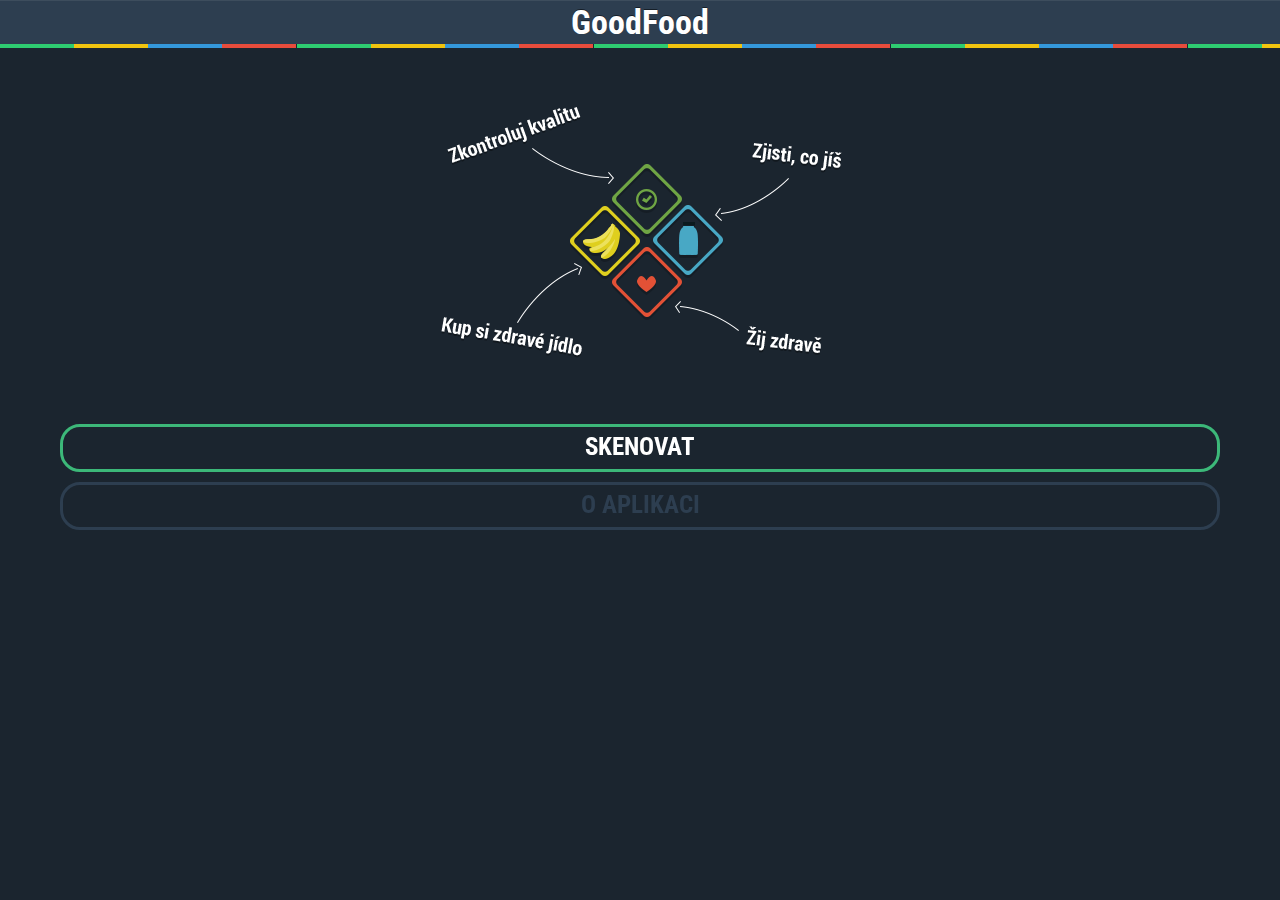
<file: index.html>
<!DOCTYPE html>
<html>
  <head>
    <meta charset="utf-8">
    <title>GoodFood</title>

    <!-- Sets initial viewport load and disables zooming  -->
    <meta name="viewport" content="initial-scale=1, maximum-scale=1, user-scalable=no">

    <!-- Makes your prototype chrome-less once bookmarked to your phone's home screen -->
    <meta name="apple-mobile-web-app-capable" content="yes">
    <meta name="apple-mobile-web-app-status-bar-style" content="black">
    
    <!-- Set a shorter title for iOS6 devices when saved to home screen -->
    <meta name="apple-mobile-web-app-title" content="Ratchet">

    <!-- Set Apple icons for when prototype is saved to home screen -->
    <link rel="apple-touch-icon-precomposed" sizes="114x114" href="touch-icons/apple-touch-icon-114x114.png">
    <link rel="apple-touch-icon-precomposed" sizes="72x72" href="touch-icons/apple-touch-icon-72x72.png">
    <link rel="apple-touch-icon-precomposed" sizes="57x57" href="touch-icons/apple-touch-icon-57x57.png">

    <!-- Get Google font -->
    <link href="//fonts.googleapis.com/css?family=Roboto+Condensed:300italic,300,400italic,400,700italic,700" rel="stylesheet" type="text/css">

    <!-- Include the compiled Ratchet CSS -->
    <link rel="stylesheet" href="ratchet.css">

    <link rel="stylesheet" href="style.css">
    <!-- Favicon -->
    <link rel="shortcut icon" href="icon.png"/>

    <!-- Include the compiled Ratchet JS -->
    <script src="ratchet.js"></script>
    <script src="http://code.jquery.com/jquery-2.0.0.min.js"></script>

  </head>
  <body>

  <script type="text/javascript">
  $(document).ready(function () {
    $('#scanButton').click(function () {
      cordova.plugins.barcodeScanner.scan(
        function (result) {
            alert("We got a barcode\n" +
                  "Result: " + result.text + "\n" +
                  "Format: " + result.format + "\n" +
                  "Cancelled: " + result.cancelled);
        }, 
        function (error) {
            alert("Scanning failed: " + error);
        }
     );
    });
  });
  </script>

  <!-- Header with title -->
  <header class="bar-title">
    <h1 class="title">GoodFood</h1>
  </header>

  <!-- Content -->
  <div class="content" width="device-width">
      <div class="colorline"></div>

      <!-- Content padding -->
      <div class="content-padded">

        <!-- APP logo -->
        <div class="applogo"></div>

        <!-- Button start camera -->
        <a id="scanButton" class="button-block">skenovat</a>

        <!-- Author -->
        <a href="./about.html" class="button-block author">O aplikaci</a>

      </div>

  </div>

  </body>
</html>
</file>
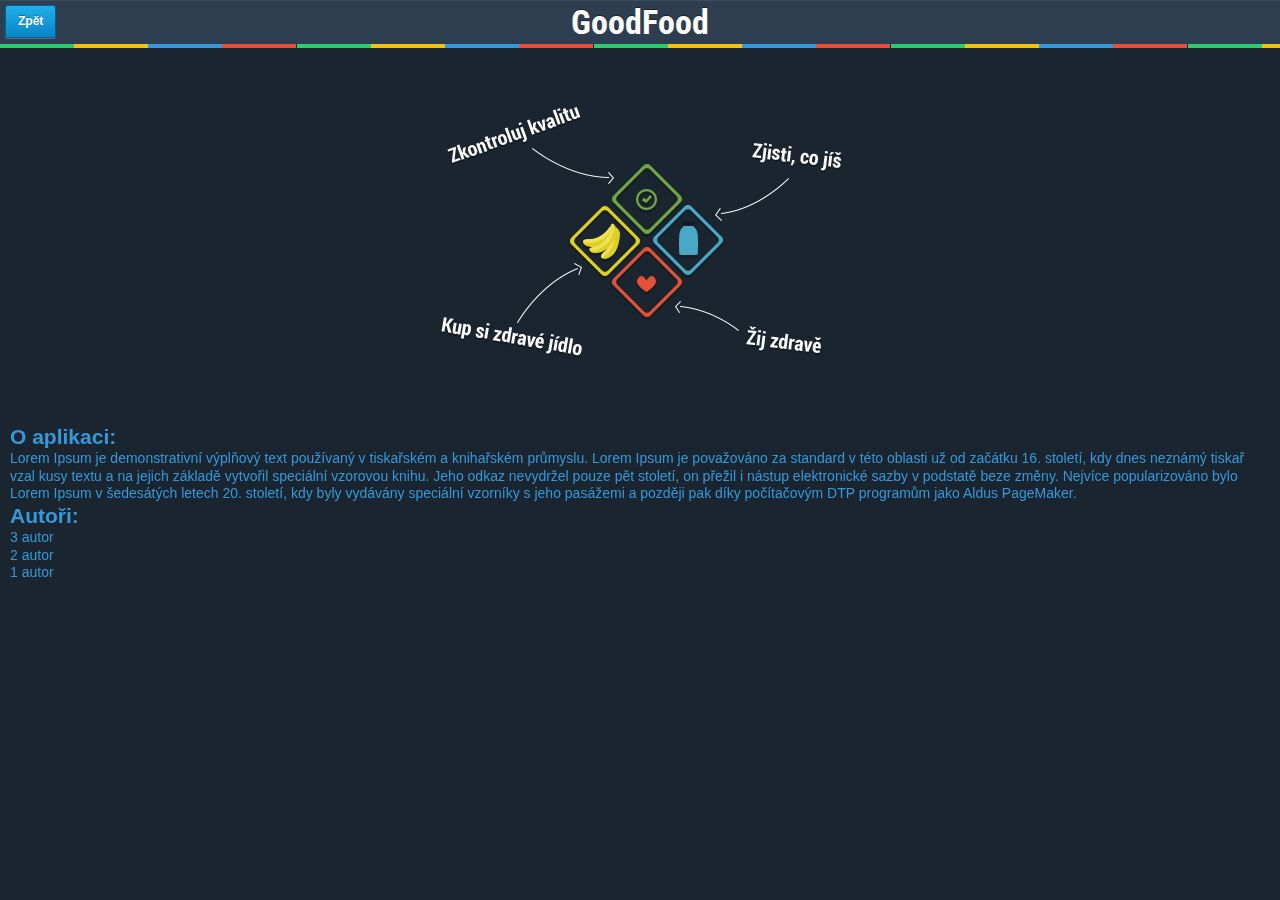
<file: about.html>
<!DOCTYPE html>
<html>
<head>
    <meta charset="utf-8">
    <title>GoodFood</title>

    <!-- Sets initial viewport load and disables zooming  -->
    <meta name="viewport" content="initial-scale=1, maximum-scale=1, user-scalable=no">

    <!-- Makes your prototype chrome-less once bookmarked to your phone's home screen -->
    <meta name="apple-mobile-web-app-capable" content="yes">
    <meta name="apple-mobile-web-app-status-bar-style" content="black">

    <!-- Set a shorter title for iOS6 devices when saved to home screen -->
    <meta name="apple-mobile-web-app-title" content="Ratchet">

    <!-- Set Apple icons for when prototype is saved to home screen -->
    <link rel="apple-touch-icon-precomposed" sizes="114x114" href="touch-icons/apple-touch-icon-114x114.png">
    <link rel="apple-touch-icon-precomposed" sizes="72x72" href="touch-icons/apple-touch-icon-72x72.png">
    <link rel="apple-touch-icon-precomposed" sizes="57x57" href="touch-icons/apple-touch-icon-57x57.png">

    <!-- Get Google font -->
    <link href="//fonts.googleapis.com/css?family=Roboto+Condensed:300italic,300,400italic,400,700italic,700" rel="stylesheet" type="text/css">

    <!-- Include the compiled Ratchet CSS -->
    <link rel="stylesheet" href="ratchet.css">

    <link rel="stylesheet" href="style.css">
    <!-- Favicon -->
    <link rel="shortcut icon" href="icon.png"/>

    <!-- Include the compiled Ratchet JS -->
    <script src="ratchet.js"></script>

</head>
<body>

<!-- Header with title -->
<header class="bar-title">
    <a class="button" href="./index.html">
        Zpět
    </a>

    <h1 class="title">GoodFood</h1>
</header>

<!-- Content -->
<div class="content" width="device-width">
    <div class="colorline"></div>

    <!-- Content padding -->
    <div class="content-padded">

        <!-- APP logo -->
        <div class="applogo"></div>

        <!-- Button start camera -->
        <h2>O aplikaci:</h2>
        <p>
            Lorem Ipsum je demonstrativní výplňový text používaný v tiskařském a knihařském průmyslu. Lorem Ipsum je považováno za standard v této oblasti už od začátku 16. století, kdy dnes neznámý tiskař vzal kusy textu a na jejich základě vytvořil speciální vzorovou knihu. Jeho odkaz nevydržel pouze pět století, on přežil i nástup elektronické sazby v podstatě beze změny. Nejvíce popularizováno bylo Lorem Ipsum v šedesátých letech 20. století, kdy byly vydávány speciální vzorníky s jeho pasážemi a později pak díky počítačovým DTP programům jako Aldus PageMaker.
        </p>

        <h2>Autoři:</h2>
        <ul>
            <li>3 autor</li>
            <li>2 autor</li>
            <li>1 autor</li>
        </ul>

    </div>

</div>

</body>
</html>
</file>
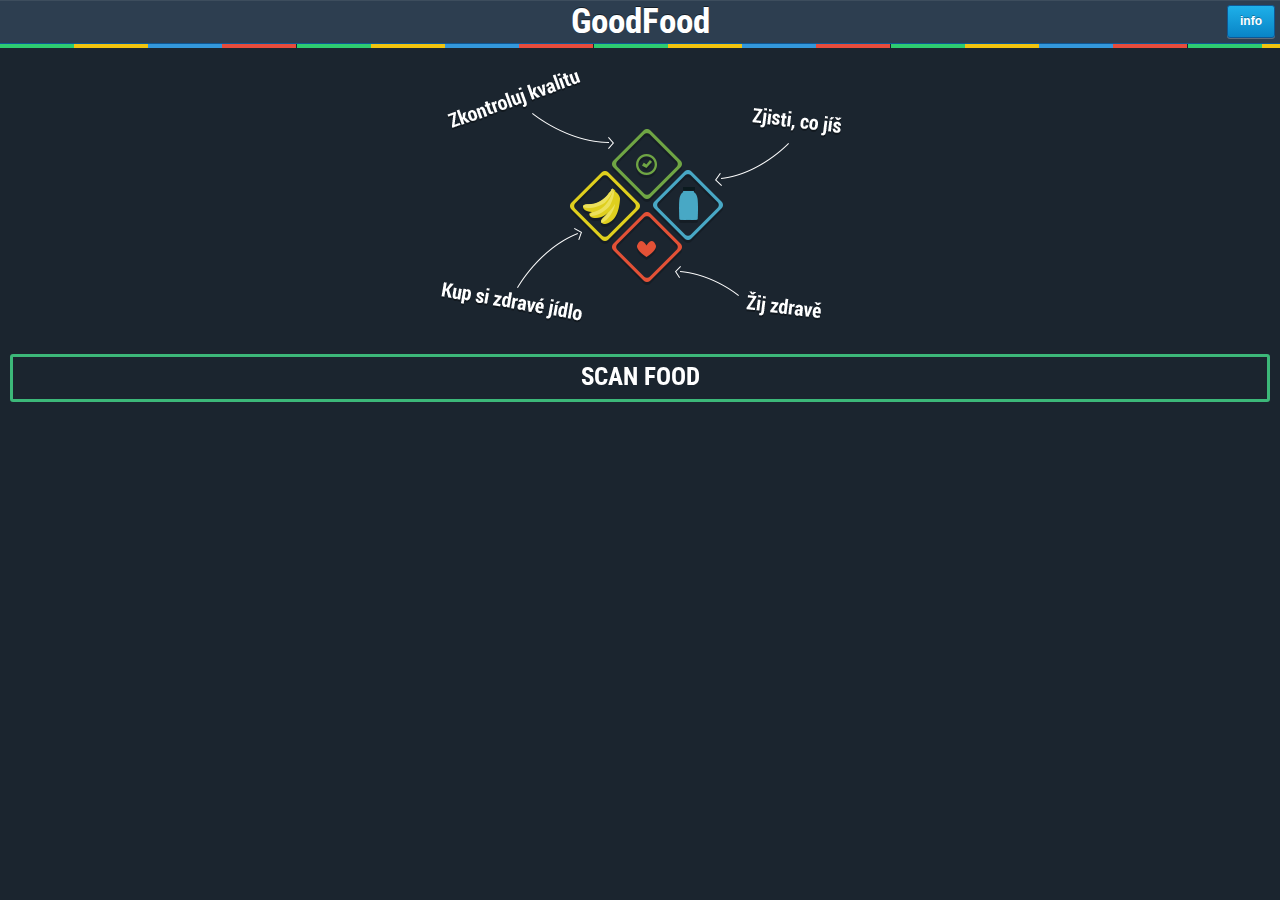
<file: template.html>
<!DOCTYPE html>
<html>
  <head>
    <meta charset="utf-8">
    <title>GoodFood</title>

    <!-- Sets initial viewport load and disables zooming  -->
    <meta name="viewport" content="initial-scale=1, maximum-scale=1, user-scalable=no">

    <!-- Makes your prototype chrome-less once bookmarked to your phone's home screen -->
    <meta name="apple-mobile-web-app-capable" content="yes">
    <meta name="apple-mobile-web-app-status-bar-style" content="black">
    
    <!-- Set a shorter title for iOS6 devices when saved to home screen -->
    <meta name="apple-mobile-web-app-title" content="Ratchet">

    <!-- Set Apple icons for when prototype is saved to home screen -->
    <link rel="apple-touch-icon-precomposed" sizes="114x114" href="touch-icons/apple-touch-icon-114x114.png">
    <link rel="apple-touch-icon-precomposed" sizes="72x72" href="touch-icons/apple-touch-icon-72x72.png">
    <link rel="apple-touch-icon-precomposed" sizes="57x57" href="touch-icons/apple-touch-icon-57x57.png">

    <!-- Get Google font -->
    <link href="//fonts.googleapis.com/css?family=Roboto+Condensed:300italic,300,400italic,400,700italic,700" rel="stylesheet" type="text/css">

    <!-- Include the compiled Ratchet CSS -->
    <link rel="stylesheet" href="ratchet.css">

    <!-- Include the compiled Ratchet JS -->
    <script src="ratchet.js"></script>

  </head>
  <body>

  <!-- Header with title -->
  <header class="bar-title" style="background: #2D3E50;">
    <h1 class="title" style="font-family: 'Roboto Condensed'; font-size: 35px;">GoodFood</h1>
      <!-- Button information -->
      <a class="button" href="#">
          info
      </a>
  </header>

  <!-- Content -->
  <div class="content" style="background: #1B252F;">
      <div style="background: url('images/coloredline.png') repeat-x; float:left; width:100%; height:4px;"></div>

      <div class="content-padded">

        <div style="background: url('images/logo.png') center no-repeat; width:100%; height:300px;"></div>

        <!-- Button starp camera -->
          <style>
              .button-block {
                  background: none;
                  border: 3px solid #3CB879;
                  box-shadow: none;
                  text-shadow: none;
                  color: #ffffff;
                  font-family: 'Roboto Condensed';
                  font-size: 25px;
              }
              .button-block:active {
                  background: #3CB879;
                  color: #ffffff;
                  box-shadow: none;
              }
          </style>
        <a class="button-block">SCAN FOOD</a>

    </div>

  </div>

  </body>
</html>
</file>
<file: style.css>
.bar-title .title {font-family: 'Roboto Condensed'; font-size: 34px;}
.bar-title {border:none;}
.button-block.author {
    margin-left: 50px;
    margin-right: 50px;
    background: none;
    border: 3px solid #2D3E50;
    box-shadow: none;
    text-shadow: none;
    color: #2D3E50;
    border-radius: 20px;
    text-transform: uppercase;
    font-family: 'Roboto Condensed';
    font-size: 25px;
}
.button-block.author:active {
    background: #2D3E50;
    color: #ffffff;
    box-shadow: none;
}
.button-block {
    margin-left: 50px;
    margin-right: 50px;
    background: none;
    border: 3px solid #3CB879;
    box-shadow: none;
    text-shadow: none;
    color: #ffffff;
    border-radius: 20px;
    text-transform: uppercase;
    font-family: 'Roboto Condensed';
    font-size: 25px;
}
.button-block:active {
    background: #3CB879;
    color: #ffffff;
    box-shadow: none;

}
.applogo {
    /* margin: 0 auto; */
    width:100%;
    background: url('images/logo.png') center no-repeat;
    height:370px;
}
.bar-title {
    background: #2D3E50;
}
.colorline {
    background: url('images/coloredline.png') repeat-x;
    float:left;
    width:100%;
    height:4px;
}
.content {
    background: #1B252F;
}
h2 {color: #3498DB;}
body {color: #3498DB;}
</file>
<file: ratchet.css>
/**
 * ==================================
 * Ratchet v1.0.2
 * Licensed under The MIT License
 * http://opensource.org/licenses/MIT
 * ==================================
 */

/* Hard reset
-------------------------------------------------- */

html,
body,
div,
span,
iframe,
h1,
h2,
h3,
h4,
h5,
h6,
p,
blockquote,
pre,
a,
abbr,
acronym,
address,
big,
cite,
code,
del,
dfn,
em,
img,
ins,
kbd,
q,
s,
samp,
small,
strike,
strong,
sub,
sup,
tt,
var,
b,
u,
i,
center,
dl,
dt,
dd,
ol,
ul,
li,
fieldset,
form,
label,
legend,
table,
caption,
tbody,
tfoot,
thead,
tr,
th,
td,
article,
aside,
canvas,
details,
embed,
figure,
figcaption,
footer,
header,
hgroup,
menu,
nav,
output,
section,
summary,
time,
audio,
video {
  padding: 0;
  margin: 0;
  border: 0;
}

/* Prevents iOS text size adjust after orientation change, without disabling (Thanks to @necolas) */
html {
  -webkit-text-size-adjust: 100%;
      -ms-text-size-adjust: 100%;
}

/* Base styles
-------------------------------------------------- */

body {
  position: fixed;
  top: 0;
  right: 0;
  bottom: 0;
  left: 0;
  font: 14px/1.25 "Helvetica Neue", sans-serif;
  color: #222;
  background-color: #fff;
}

/* Universal link styling */
a {
  color: #0882f0;
  text-decoration: none;
  -webkit-tap-highlight-color: rgba(0, 0, 0, 0); /* Removes the dark touch outlines on links */
}

/* Wrapper to be used around all content not in .bar-title and .bar-tab */
.content {
  position: fixed;
  top: 0;
  right: 0;
  bottom: 0;
  left: 0;
  overflow: auto;
  background-color: #fff;
  -webkit-transition-property: top, bottom;
          transition-property: top, bottom;
  -webkit-transition-duration: .2s, .2s;
          transition-duration: .2s, .2s;
  -webkit-transition-timing-function: linear, linear;
          transition-timing-function: linear, linear;
  -webkit-overflow-scrolling: touch;
}

/* Hack to force all relatively and absolutely positioned elements still render while scrolling
   Note: This is a bug for "-webkit-overflow-scrolling: touch" */
.content > * {
  -webkit-transform: translateZ(0px);
          transform: translateZ(0px);
}

/* Utility wrapper to pad in components like forms, block buttons and segmented-controllers so they're not full-bleed */
.content-padded {
  padding: 10px;
}

/* Pad top/bottom of content so it doesn't hide behind .bar-title and .bar-tab.
   Note: For these to work, content must come after both bars in the markup */
.bar-title ~ .content {
  top: 44px;
}
.bar-tab ~ .content {
  bottom: 51px;
}
.bar-header-secondary ~ .content {
  top: 88px;
}/* General bar styles
-------------------------------------------------- */

[class*="bar-"] {
  position: fixed;
  right: 0;
  left: 0;
  z-index: 10;
  height: 44px;
  padding: 5px;
  box-sizing: border-box;
}

/* Modifier class to dock any bar below .bar-title */
.bar-header-secondary {
  top: 45px;
}

/* Modifier class to dock any bar to bottom of viewport */
.bar-footer {
  bottom: 0;
}

/* Generic bar for wrapping buttons, segmented controllers, etc. */
.bar-standard {
  background-color: #f2f2f2;
  background-image: -webkit-linear-gradient(top, #f2f2f2 0, #e5e5e5 100%);
  background-image: linear-gradient(to bottom, #f2f2f2 0, #e5e5e5 100%);
  border-bottom: 1px solid #aaa;
  box-shadow: inset 0 1px 1px -1px #fff;
}

/* Flip border position to top for footer bars */
.bar-footer.bar-standard,
.bar-footer-secondary.bar-standard {
  border-top: 1px solid #aaa;
  border-bottom-width: 0;
}

/* Title bar
-------------------------------------------------- */

/* Bar docked to top of viewport for showing page title and actions */
.bar-title {
  top: 0;
  display: -webkit-box;
  display: box;
  background-color: #1eb0e9;
  background-image: -webkit-linear-gradient(top, #1eb0e9 0, #109adc 100%);
  background-image: linear-gradient(to bottom, #1eb0e9 0, #109adc 100%);
  border-bottom: 1px solid #0e5895;
  box-shadow: inset 0 1px 1px -1px rgba(255, 255, 255, .8);
  -webkit-box-orient: horizontal;
          box-orient: horizontal;
}

/* Centered text in the .bar-title */
.bar-title .title {
  position: absolute;
  top: 0;
  left: 0;
  display: block;
  width: 100%;
  font-size: 20px;
  font-weight: bold;
  line-height: 44px;
  color: #fff;
  text-align: center;
  text-shadow: 0 -1px rgba(0, 0, 0, .5);
  white-space: nowrap;
}

.bar-title > a:not([class*="button"]) {
  display: block;
  width: 100%;
  height: 100%;
}

/* Retain specified title color */
.bar-title .title a {
  color: inherit;
}

/* Tab bar
-------------------------------------------------- */

/* Bar docked to bottom used for primary app navigation */
.bar-tab {
  bottom: 0;
  height: 50px;
  padding: 0;
  background-color: #393939;
  background-image: -webkit-linear-gradient(top, #393939 0, #2b2b2b 100%);
  background-image: linear-gradient(to bottom, #393939 0, #2b2b2b 100%);
  border-top: 1px solid #000;
  border-bottom-width: 0;
  box-shadow: inset 0 1px 1px -1px rgba(255, 255, 255, .6);
}

/* Wrapper for individual tab */
.tab-inner {
  display: -webkit-box;
  display: box;
  height: 100%;
  list-style: none;
  -webkit-box-orient: horizontal;
          box-orient: horizontal;
}

/* Navigational tab */
.tab-item {
  height: 100%;
  padding-top: 9px;
  text-align: center;
  box-sizing: border-box;
  -webkit-box-flex: 1;
          box-flex: 1;
}

/* Active state for tab */
.tab-item.active {
  box-shadow: inset 0 0 20px rgba(0, 0, 0, .5);
}

/* Icon for tab  */
.tab-icon {
  display: block;
  height: 18px;
  margin: 0 auto;
}

/* Label for tab */
.tab-label {
  margin-top: 1px;
  font-size: 10px;
  font-weight: bold;
  color: #fff;
  text-shadow: 0 1px rgba(0, 0, 0, .3);
}

/* Buttons in title bars
-------------------------------------------------- */

/* Generic style for all buttons in .bar-title */
.bar-title [class*="button"] {
  position: relative;
  z-index: 10; /* Places buttons over full width title */
  font-size: 12px;
  line-height: 23px;
  color: #fff;
  text-shadow: 0 -1px 0 rgba(0, 0, 0, .3);
  background-color: #1eb0e9;
  background-image: -webkit-linear-gradient(top, #1eb0e9 0, #0984c6 100%);
  background-image: linear-gradient(to bottom, #1eb0e9 0, #0984c6 100%);
  border: 1px solid #0e5895;
  box-shadow: 0 1px rgba(255, 255, 255, .25);
  -webkit-box-flex: 0;
          box-flex: 0;
}


/* Hacky way to right align buttons outside of flex-box system
   Note: is only absolutely positioned button, would be better if flex-box had an "align right" option */
.bar-title .title + [class*="button"]:last-child,
.bar-title .button + [class*="button"]:last-child,
.bar-title [class*="button"].pull-right {
  position: absolute;
  top: 5px;
  right: 5px;
}

/* Override standard button active states */
.bar-title .button:active {
  color: #fff;
  background-color: #0876b1;
}

/* Directional buttons in title bars (thanks to @GregorAdams for solution - http://cssnerd.com/2011/11/30/the-best-pure-css3-ios-style-arrow-back-button/)
-------------------------------------------------- */

/* Add relative positioning so :before content is positioned properly */
.bar-title .button-prev,
.bar-title .button-next {
  position: relative;
}

/* Prev/next button base styles */
.bar-title .button-prev {
  margin-left: 7px; /* Push over to make room for :before content */
  border-left: 0;
  border-bottom-left-radius: 10px 15px;
  border-top-left-radius: 10px 15px;
}
.bar-title .button-next {
  margin-right: 7px; /* Push over to make room for :before content */
  border-right: 0;
  border-top-right-radius: 10px 15px;
  border-bottom-right-radius: 10px 15px;
}

/* Pointed part of directional button */
.bar-title .button-prev:before,
.bar-title .button-next:before {
  position: absolute;
  top: 2px;
  width: 27px;
  height: 27px;
  border-radius: 30px 100px 2px 40px / 2px 40px 30px 100px;
  content: '';
  box-shadow: inset 1px 0 #0e5895, inset 0 1px #0e5895;
  -webkit-mask-image: -webkit-gradient(linear, left top, right bottom, from(#000), color-stop(.33, #000), color-stop(.5, transparent), to(transparent));
                  mask-image: gradient(linear, left top, right bottom, from(#000), color-stop(.33, #000), color-stop(.5, transparent), to(transparent));
}
.bar-title .button-prev:before {
  left: -5px;
  background-image: -webkit-gradient(linear, left bottom, right top, from(#0984c6), to(#1eb0e9));
  background-image: gradient(linear, left bottom, right top, from(#0984c6), to(#1eb0e9));
  border-left: 1.5px solid rgba(255, 255, 255, .25);
  -webkit-transform: rotate(-45deg) skew(-10deg, -10deg);
          transform: rotate(-45deg) skew(-10deg, -10deg);
}
.bar-title .button-next:before {
  right: -5px;
  background-image: -webkit-gradient(linear, left bottom, right top, from(#1eb0e9), to(#0984c6));
  background-image: gradient(linear, left bottom, right top, from(#1eb0e9), to(#0984c6));
  border-top: 1.5px solid rgba(255, 255, 255, .25);
  -webkit-transform: rotate(135deg) skew(-10deg, -10deg);
          transform: rotate(135deg) skew(-10deg, -10deg);
}

/* Active states for the directional buttons */
.bar-title .button-prev:active,
.bar-title .button-next:active,
.bar-title .button-prev:active:before,
.bar-title .button-next:active:before {
  color: #fff;
  background-color: #0876b1;
  background-image: none;
}
.bar-title .button-prev:active:before,
.bar-title .button-next:active:before {
  content: '';
}
.bar-title .button-prev:active:before {
  box-shadow: inset 0 3px 3px rgba(0, 0, 0, .2);
}
.bar-title .button-next:active:before {
  box-shadow: inset 0 -3px 3px rgba(0, 0, 0, .2);
}

/* Block buttons in any bar
-------------------------------------------------- */

/* Add proper padding and replace buttons normal dropshadow with a shine from bar */
[class*="bar"] .button-block {
  padding: 7px 0;
  margin-bottom: 0;
  box-shadow: inset 0 1px 1px rgba(255, 255, 255, .4), 0 1px rgba(255, 255, 255, .8);
}

/* Override standard padding changes for .button-blocks */
[class*="bar"] .button-block:active {
  padding: 7px 0;
}

/* Segmented controller in any bar
-------------------------------------------------- */

/* Remove standard segmented bottom margin */
[class*="bar-"] .segmented-controller {
  margin-bottom: 0;
}

/* Add margins between segmented controllers and buttons */
[class*="bar-"] .segmented-controller + [class*="button"],
[class*="bar-"] [class*="button"] + .segmented-controller {
  margin-left: 5px;
}

/* Segmented controller in a title bar
-------------------------------------------------- */

.bar-title .segmented-controller {
  line-height: 18px;
  text-shadow: 0 -1px 0 rgba(0, 0, 0, 0.3);
  background-color: #1eb0e9;
  background-image: -webkit-linear-gradient(top, #1eb0e9 0, #0984c6 100%);
  background-image: linear-gradient(to bottom, #1eb0e9 0, #0984c6 100%);
  border: 1px solid #0e5895;
  border-radius: 3px;
  box-shadow: 0 1px rgba(255, 255, 255, .25);
  -webkit-box-flex: 1;
          box-flex: 1;
}

/* Set color for tab border and highlight */
.bar-title .segmented-controller li {
  border-left: 1px solid #0e5895;
  box-shadow: inset 1px 0 rgba(255, 255, 255, .25);
}

/* Remove inset shadow from first tab or one to the right of the active tab  */
.bar-title .segmented-controller .active + li,
.bar-title .segmented-controller li:first-child {
  box-shadow: none;
}

/* Remove left-hand border from first tab */
.bar-title .segmented-controller li:first-child {
  border-left-width: 0;
}

/* Depressed state (active) */
.bar-title .segmented-controller li.active {
  background-color: #0082c4;
  box-shadow: inset 0 1px 6px rgba(0, 0, 0, .3);
}

/* Set color of links to white */
.bar-title .segmented-controller li > a {
  color: #fff;
}


/* Search forms in standard bar
-------------------------------------------------- */

/* Position/size search bar within the bar */
.bar-standard input[type=search] {
  height: 32px;
  margin: 0;
}/* Lists
-------------------------------------------------- */

/* Remove usual bullet styles from list */
.list {
  margin-bottom: 10px;
  list-style: none;
  background-color: #fff;
}

/* Pad each list item and add dividers */
.list li {
  position: relative;
  padding: 11px 60px 11px 10px; /* Given extra right padding to accomodate counts, chevrons or buttons */
  border-bottom: 1px solid rgba(0, 0, 0, .1);
}

/* Give top border to first list items */
.list li:first-child {
  border-top: 1px solid rgba(0, 0, 0, .1);
}

/* If a list of links, make sure the child <a> takes up full list item tap area (want to avoid selecting child buttons though) */
.list li > a:not([class*="button"]) {
  position: relative;
  display: block;
  padding: inherit;
  margin: -11px -60px -11px -10px;
  color: inherit;
}

/* Inset list
-------------------------------------------------- */

.list.inset {
  width: auto;
  margin-right: 10px;
  margin-left: 10px;
  border: 1px solid rgba(0, 0, 0, .1);
  border-radius: 6px;
  box-sizing: border-box;
}

/* Remove border from first/last standard list items to avoid double border at top/bottom of lists */
.list.inset li:first-child {
  border-top-width: 0;
}
.list.inset li:last-child {
  border-bottom-width: 0;
}


/* List dividers
-------------------------------------------------- */

.list .list-divider {
  position: relative;
  top: -1px;
  padding-top: 6px;
  padding-bottom: 6px;
  font-size: 12px;
  font-weight: bold;
  line-height: 18px;
  text-shadow: 0 1px 0 rgba(255, 255, 255, .5);
  background-color: #f8f8f8;
  background-image: -webkit-linear-gradient(top, #f8f8f8 0, #eee 100%);
  background-image: linear-gradient(to bottom, #f8f8f8 0, #eee 100%);
  border-top: 1px solid rgba(0, 0, 0, .1);
  border-bottom: 1px solid rgba(0, 0, 0, .1);
  box-shadow: inset 0 1px 1px rgba(255, 255, 255, .4);
}

/* Rounding first divider on inset lists and remove border on the top */
.list.inset .list-divider:first-child {
  top: 0;
  border-top-width: 0;
  border-radius: 6px 6px 0 0;
}

/* Rounding last divider on inset lists */
.list.inset .list-divider:last-child {
  border-radius: 0 0 6px 6px;
}

/* Right-aligned subcontent in lists (chevrons, buttons, counts and toggles)
-------------------------------------------------- */
.list .chevron,
.list [class*="button"],
.list [class*="count"],
.list .toggle {
  position: absolute;
  top: 50%;
  right: 10px;
}

 /* Position chevrons/counts vertically centered on the right in list items */
.list .chevron,
.list [class*="count"] {
  margin-top: -10px; /* Half height of chevron */
}

/* Push count over if there's a sibling chevron */
.list .chevron + [class*="count"] {
  right: 30px;
}

/* Position buttons vertically centered on the right in list items */
.list [class*="button"] {
  left: auto;
  margin-top: -14px; /* Half height of button */
}

.list .toggle {
  margin-top: -15px; /* Half height of toggle */
}/* Forms
-------------------------------------------------- */

/* Force form elements to inherit font styles */
input,
textarea,
button,
select {
  font-family: inherit;
  font-size: inherit;
}

/* Stretch inputs/textareas to full width and add height to maintain a consistent baseline */
select,
textarea,
input[type="text"],
input[type=search],
input[type="password"],
input[type="datetime"],
input[type="datetime-local"],
input[type="date"],
input[type="month"],
input[type="time"],
input[type="week"],
input[type="number"],
input[type="email"],
input[type="url"],
input[type="tel"],
input[type="color"],
.input-group {
  width: 100%;
  height: 40px;
  padding: 10px;
  margin-bottom: 10px;
  background-color: #fff;
  border: 1px solid rgba(0, 0, 0, .2);
  border-radius: 3px;
  box-shadow: 0 1px 1px rgba(255, 255, 255, .2), inset 0 1px 1px rgba(0, 0, 0, .1);
  -webkit-appearance: none;
  box-sizing: border-box;
  outline: none;
}

/* Fully round search input */
input[type=search] {
  height: 34px;
  font-size: 14px;
  border-radius: 30px;
}

/* Allow text area's height to grow larger than a normal input */
textarea {
  height: auto;
}

/* Style select button to look like part of the Ratchet's style */
select {
  height: auto;
  font-size: 14px;
  background-color: #f8f8f8;
  background-image: -webkit-linear-gradient(top, #f8f8f8 0%, #d4d4d4 100%);
  background-image: linear-gradient(to bottom, #f8f8f8 0%, #d4d4d4 100%);
  box-shadow: inset 0 1px 1px rgba(0, 0, 0, .1);
}


/* Input groups (cluster multiple inputs together into a single group)
-------------------------------------------------- */

/* Reset from initial form setup styles */
.input-group {
  width: auto;
  height: auto;
  padding: 0;
}

/* Remove spacing, borders, shadows and rounding since it all belongs on the .input-group not the input */
.input-group input {
  margin-bottom: 0;
  background-color: transparent;
  border: 0;
  border-bottom: 1px solid rgba(0, 0, 0, .2);
  border-radius: 0;
  box-shadow: none;
}

/* Remove bottom border on last input to avoid double bottom border */
.input-group input:last-child {
  border-bottom-width: 0;
}

/* Input groups with labels
-------------------------------------------------- */

/* To use labels with input groups, wrap a label and an input in an .input-row */
.input-row {
  overflow: hidden;
  border-bottom: 1px solid rgba(0, 0, 0, .2);
}

/* Remove bottom border on last input-row to avoid double bottom border */
.input-row:last-child {
  border-bottom-width: 0;
}

/* Labels get floated left with a set percentage width */
.input-row label {
  float: left;
  width: 25%;
  padding: 11px 10px 9px 13px; /* Optimizing the baseline for mobile. */
  font-weight: bold;
}

/* Actual inputs float to right of labels and also have a set percentage */
.input-row label + input {
  float: right;
  width: 65%;
  padding-left: 0;
  margin-bottom: 0;
  border-bottom: 0;
}/* General button styles
-------------------------------------------------- */

[class*="button"] {
  position: relative;
  display: inline-block;
  padding: 4px 12px;
  margin: 0;
  font-weight: bold;
  line-height: 18px;
  color: #333;
  text-align: center;
  text-shadow: 0 1px 0 rgba(255, 255, 255, 0.5);
  vertical-align: top;
  cursor: pointer;
  background-color: #f8f8f8;
  background-image: -webkit-linear-gradient(top, #f8f8f8 0, #d4d4d4 100%);
  background-image: linear-gradient(to bottom, #f8f8f8 0, #d4d4d4 100%);
  border: 1px solid rgba(0, 0, 0, .3);
  border-radius: 3px;
  box-shadow: inset 0 1px 1px rgba(255, 255, 255, .4), 0 1px 2px rgba(0, 0, 0, .05);
}

/* Active */
[class*="button"]:active {
  padding-top: 5px;
  padding-bottom: 3px;
  color: #333;
  background-color: #ccc;
  background-image: none;
  box-shadow: inset 0 3px 3px rgba(0, 0, 0, .2);
}

/* Button modifiers
-------------------------------------------------- */

/* Overriding styles for buttons with modifiers  */
.button-main,
.button-positive,
.button-negative {
  color: #fff;
  text-shadow: 0 -1px 0 rgba(0, 0, 0, .3);
}

/* Main button */
.button-main {
  background-color: #1eafe7;
  background-image: -webkit-linear-gradient(top, #1eafe7 0, #1a97c8 100%);
  background-image: linear-gradient(to bottom, #1eafe7 0, #1a97c8 100%);
  border: 1px solid #117aaa;
}

/* Positive button  */
.button-positive {
  background-color: #34ba15;
  background-image: -webkit-linear-gradient(top, #34ba15 0, #2da012 100%);
  background-image: linear-gradient(to bottom, #34ba15 0, #2da012 100%);
  border: 1px solid #278f0f;
}

/* Negative button  */
.button-negative {
  background-color: #e71e1e;
  background-image: -webkit-linear-gradient(top, #e71e1e 0,#c71a1a 100%);
  background-image: linear-gradient(to bottom, #e71e1e 0, #c71a1a 100%);
  border: 1px solid #b51a1a;
}

/* Active state for buttons with modifiers */
.button-main:active,
.button-positive:active,
.button-negative:active {
  color: #fff;
}
.button-main:active {
  background-color: #0876b1;
}
.button-positive:active {
  background-color: #298f11;
}
.button-negative:active {
  background-color: #b21a1a;
}

/* Block level buttons (full width buttons) */
.button-block {
  display: block;
  padding: 11px 0 13px;
  margin-bottom: 10px;
  font-size: 16px;
}

/* Active state for block level buttons */
.button-block:active {
  padding: 12px 0;
}

/* Make button elements go full width when given .button-block class */
button.button-block {
  width: 100%;
}

/* Counts in buttons
-------------------------------------------------- */

/* Generic styles for all counts within buttons */
[class*="button"] [class*="count"] {
  padding-top: 2px;
  padding-bottom: 2px;
  margin-right: -4px;
  margin-left: 4px;
  text-shadow: none;
  background-color: rgba(0, 0, 0, .2);
  box-shadow: inset 0 1px 1px -1px #000000, 0 1px 1px -1px #fff;
}

/* Position counts within block level buttons
   Note: These are absolutely positioned so that text of button isn't "pushed" by count and always
   stays at true center of button */
.button-block [class*="count"] {
  position: absolute;
  right: 0;
  padding-top: 4px;
  padding-bottom: 4px;
  margin-right: 10px;
}/* Chevrons
-------------------------------------------------- */

.chevron {
  display: block;
  height: 20px;
}

/* Base styles for both 1/2's of the chevron */
.chevron:before,
.chevron:after {
  position: relative;
  display: block;
  width: 12px;
  height: 4px;
  background-color: #999;
  content: '';
}

/* Position and rotate respective 1/2's of the chevron */
.chevron:before {
  top: 5px;
  -webkit-transform: rotate(45deg);
          transform: rotate(45deg);
}
.chevron:after {
  top: 7px;
  -webkit-transform: rotate(-45deg);
          transform: rotate(-45deg);
}/* General count styles
-------------------------------------------------- */

[class*="count"] {
  display: inline-block;
  padding: 4px 9px;
  font-size: 12px;
  font-weight: bold;
  line-height: 13px;
  color: #fff;
  background-color: rgba(0, 0, 0, .3);
  border-radius: 100px;
}

/* Count modifiers
-------------------------------------------------- */

/* Overriding styles for counts with modifiers  */
.count-main,
.count-positive,
.count-negative {
  color: #fff;
  text-shadow: 0 -1px 0 rgba(0, 0, 0, .3);
}

/* Main count  */
.count-main {
  background-color: #1eafe7;
  background-image: -webkit-linear-gradient(top, #1eafe7 0, #1a97c8 100%);
  background-image: linear-gradient(to bottom, #1eafe7 0, #1a97c8 100%);
}

/* Positive count  */
.count-positive {
  background-color: #34ba15;
  background-image: -webkit-linear-gradient(top, #34ba15 0, #2da012 100%);
  background-image: linear-gradient(to bottom, #34ba15 0, #2da012 100%);
}

/* Negative count  */
.count-negative {
  background-color: #e71e1e;
  background-image: -webkit-linear-gradient(top, #e71e1e 0,#c71a1a 100%);
  background-image: linear-gradient(to bottom, #e71e1e 0, #c71a1a 100%);
}/* Segmented controllers
-------------------------------------------------- */

.segmented-controller {
  display: -webkit-box;
  display: box;
  margin-bottom: 10px;
  overflow: hidden;
  font-size: 12px;
  font-weight: bold;
  text-shadow: 0 1px rgba(255, 255, 255, .5);
  list-style: none;
  background-color: #f8f8f8;
  background-image: -webkit-linear-gradient(top, #f8f8f8 0, #d4d4d4 100%);
  background-image: linear-gradient(to bottom, #f8f8f8 0, #d4d4d4 100%);
  border: 1px solid #aaa;
  border-radius: 3px;
  box-shadow: inset 0 1px rgba(255, 255, 255, 0.5), 0 1px rgba(255, 255, 255, .8);
  -webkit-box-orient: horizontal;
          box-orient: horizontal;
}

/* Section within controller */
.segmented-controller li {
  overflow: hidden;
  text-align: center;
  white-space: nowrap;
  border-left: 1px solid #aaa;
  box-shadow: inset 1px 0 rgba(255, 255, 255, .5);
  -webkit-box-flex: 1;
          box-flex: 1;
}

/* Link that fills each section */
.segmented-controller li > a {
  display: block;
  padding: 8px 16px;
  overflow: hidden;
  line-height: 15px;
  color: #333;
  text-overflow: ellipsis;
}

/* Remove border-left and shadow from first section */
.segmented-controller li:first-child {
  border-left-width: 0;
  box-shadow: none;
}

/* Active segment of controller */
.segmented-controller li.active {
  background-color: #ccc;
  box-shadow: inset 0 1px 5px rgba(0, 0, 0, .3);
}

.segmented-controller-item {
  display: none;
}

.segmented-controller-item.active {
  display: block;
}/* Popovers (to be used with popovers.js)
-------------------------------------------------- */

.popover {
  position: fixed;
  top: 55px;
  left: 50%;
  z-index: 20;
  display: none;
  width: 280px;
  padding: 5px;
  margin-left: -146px;
  background-color: #555;
  background-image: -webkit-linear-gradient(top, #555 5%, #555 6%, #111 30%);
  background-image: linear-gradient(to bottom, #555 5%, #555 6%,#111 30%);
  border: 1px solid #111;
  border-radius: 6px;
  opacity: 0;
  box-shadow: inset 0 1px 1px -1px #fff, 0 3px 10px rgba(0, 0, 0, .3);
  -webkit-transform: translate3d(0, -15px, 0);
          transform: translate3d(0, -15px, 0);
  -webkit-transition: -webkit-transform 0.2s ease-in-out, opacity 0.2s ease-in-out;
                  transition: transform 0.2s ease-in-out, opacity 0.2s ease-in-out;
}

/* Caret on top of popover using CSS triangles (thanks to @chriscoyier for solution) */
.popover:before,
.popover:after {
  position: absolute;
  left: 50%;
  width: 0;
  height: 0;
  content: '';
}
.popover:before {
  top: -20px;
  margin-left: -21px;
  border-right: 21px solid transparent;
  border-bottom: 21px solid #111;
  border-left: 21px solid transparent;
}
.popover:after {
  top: -19px;
  margin-left: -20px;
  border-right: 20px solid transparent;
  border-bottom: 20px solid #555;
  border-left: 20px solid transparent;
}

/* Wrapper for a title and buttons */
.popover-header {
  display: -webkit-box;
  display: box;
  height: 34px;
  margin-bottom: 5px;
}

/* Centered title for popover */
.popover-header .title {
  position: absolute;
  top: 0;
  left: 0;
  width: 100%;
  margin: 15px 0;
  font-size: 16px;
  font-weight: bold;
  line-height: 12px;
  color: #fff;
  text-align: center;
  text-shadow: 0 -1px rgba(0, 0, 0, .5);
}

/* Generic style for all buttons in .popover-header */
.popover-header [class*="button"] {
  z-index: 25;
  font-size: 12px;
  line-height: 22px;
  color: #fff;
  text-shadow: 0 -1px 0 rgba(0, 0, 0, .3);
  background-color: #454545;
  background-image: -webkit-linear-gradient(top, #454545 0, #353535 100%);
  background-image: linear-gradient(to bottom, #454545 0, #353535 100%);
  border: 1px solid #111;
  -webkit-box-flex: 0;
          box-flex: 0;
}

/* Hacky way to right align buttons outside of flex-box system
   Note: is only absolutely positioned button, would be better if flex-box had an "align right" option */
.popover-header .title + [class*="button"]:last-child,
.popover-header .button + [class*="button"]:last-child,
.popover-header [class*="button"].pull-right {
  position: absolute;
  top: 5px;
  right: 5px;
}

/* Active state for popover header buttons */
.popover-header .button:active {
  color: #fff;
  background-color: #0876b1;
}

/* Popover animation
-------------------------------------------------- */

.popover.visible {
  opacity: 1;
  -webkit-transform: translate3d(0, 0, 0);
          transform: translate3d(0, 0, 0);
}

/* Backdrop (used as invisible touch escape)
-------------------------------------------------- */

.backdrop {
  position: fixed;
  top: 0;
  right: 0;
  bottom: 0;
  left: 0;
  z-index: 10;
}

/* Block level buttons in popovers
-------------------------------------------------- */

/* Positioning and giving darker border to look sharp against dark popover */
.popover .button-block {
  margin-bottom: 5px;
  border: 1px solid #111;
}

/* Remove extra margin on bottom of last button */
.popover .button-block:last-child {
  margin-bottom: 0;
}

/* Lists in popovers
-------------------------------------------------- */

.popover .list {
  width: auto;
  max-height: 250px;
  margin-right: 0;
  margin-bottom: 0;
  margin-left: 0;
  overflow: auto;
  background-color: #fff;
  border: 1px solid #000;
  border-radius: 3px;
  -webkit-overflow-scrolling: touch;
}/* Modals
-------------------------------------------------- */
.modal {
  position: fixed; 
  top: 0;
  opacity: 0;
  z-index: 11; 
  width: 100%;
  min-height: 100%;
  overflow: hidden;
  background-color: #fff;  
  -webkit-transform: translate3d(0, 100%, 0);
          transform: translate3d(0, 100%, 0);
  -webkit-transition: -webkit-transform .25s ease-in-out, opacity 1ms .25s;
          transition:         transform .25s ease-in-out, opacity 1ms .25s;
}

/* Modal - When active
-------------------------------------------------- */
.modal.active {
  opacity: 1;
  height: 100%;
  -webkit-transition: -webkit-transform .25s ease-in-out;
          transition:         transform .25 ease-in-out;
  -webkit-transform: translate3d(0, 0, 0);
          transform: translate3d(0, 0, 0);
}/* Slider styles (to be used with sliders.js)
-------------------------------------------------- */

/* Width/height of slider */
.slider,
.slider > li {
  width: 100%;
  height: 200px;
}

/* Outer wrapper for slider */
.slider {
  overflow: hidden;
  background-color: #000;
}

/* Inner wrapper for slider (width of all slides together) */
.slider > ul {
  position: relative;
  font-size: 0; /* Remove spaces from inline-block children */
  white-space: nowrap;
  -webkit-transition: all 0 linear;
          transition: all 0 linear;
}

/* Individual slide */
.slider > ul > li {
  display: inline-block;
  vertical-align: top; /* Ensure that li always aligns to top */
  width: 100%; 
  height: 100%;
}

/* Required reset of font-size to same as standard body */
.slider > ul > li > * {
  font-size: 14px;
}/* Toggle styles (to be used with toggles.js)
-------------------------------------------------- */

.toggle {
  position: relative;
  width: 75px;
  height: 28px;
  background-color: #eee;
  border: 1px solid #bbb;
  border-radius: 20px;
  box-shadow: inset 0 0 4px rgba(0, 0, 0, .1);
}

/* Text indicating "on" or "off". Default is "off" */
.toggle:before {
  position: absolute;
  right: 13px;
  font-weight: bold;
  line-height: 28px;
  color: #777;
  text-shadow: 0 1px #fff;
  text-transform: uppercase;
  content: "Off";
}

/* Sliding handle */
.toggle-handle {
  position: absolute;
  top: -1px;
  left: -1px;
  z-index: 2;
  width: 28px;
  height: 28px;
  background-color: #fff;
  background-image: -webkit-linear-gradient(top, #fff 0, #f2f2f2 100%);
  background-image: linear-gradient(to bottom, #fff 0, #f2f2f2 100%);
  border: 1px solid rgba(0, 0, 0, .2);
  border-radius: 100px;
  -webkit-transition: -webkit-transform 0.1s ease-in-out, border 0.1s ease-in-out;
                  transition: transform 0.1s ease-in-out, border 0.1s ease-in-out;
}

/* Active state for toggle */
.toggle.active {
  background-color: #19a8e4;
  background-image: -webkit-linear-gradient(top, #088cd4 0, #19a8e4 100%);
  background-image: linear-gradient(to bottom, #088cd4 0, #19a8e4 100%);
  border: 1px solid #096c9d;
  box-shadow: inset 0 0 15px rgba(255, 255, 255, .25);
}

/* Active state for toggle handle */
.toggle.active .toggle-handle {
  border-color: #0a76ad;
  -webkit-transform: translate3d(48px,0,0);
          transform: translate3d(48px,0,0);
}

/* Change "off" to "on" for active state */
.toggle.active:before {
  right: auto;
  left: 15px;
  color: #fff;
  text-shadow: 0 -1px rgba(0, 0, 0, 0.25);
  content: "On";
}/* Push styles (to be used with push.js)
-------------------------------------------------- */

/* Fade animation */
.content.fade {
  left: 0;
  opacity: 0;
  -webkit-transition: opacity .2s ease-in-out;
          transition: opacity .2s ease-in-out;
}
.content.fade.in {
  opacity: 1;
}

/* Slide animation */
.content.slide {
  -webkit-transform: translate3d(0, 0, 0);
          transform: translate3d(0, 0, 0);
 -webkit-transition: -webkit-transform .25s ease-in-out;
         transition:         transform .25s ease-in-out;
}
.content.slide.left {
  -webkit-transform: translate3d(-100%, 0, 0);
          transform: translate3d(-100%, 0, 0);
}
.content.slide.right {
  -webkit-transform: translate3d(100%, 0, 0);
          transform: translate3d(100%, 0, 0);
}
</file>
